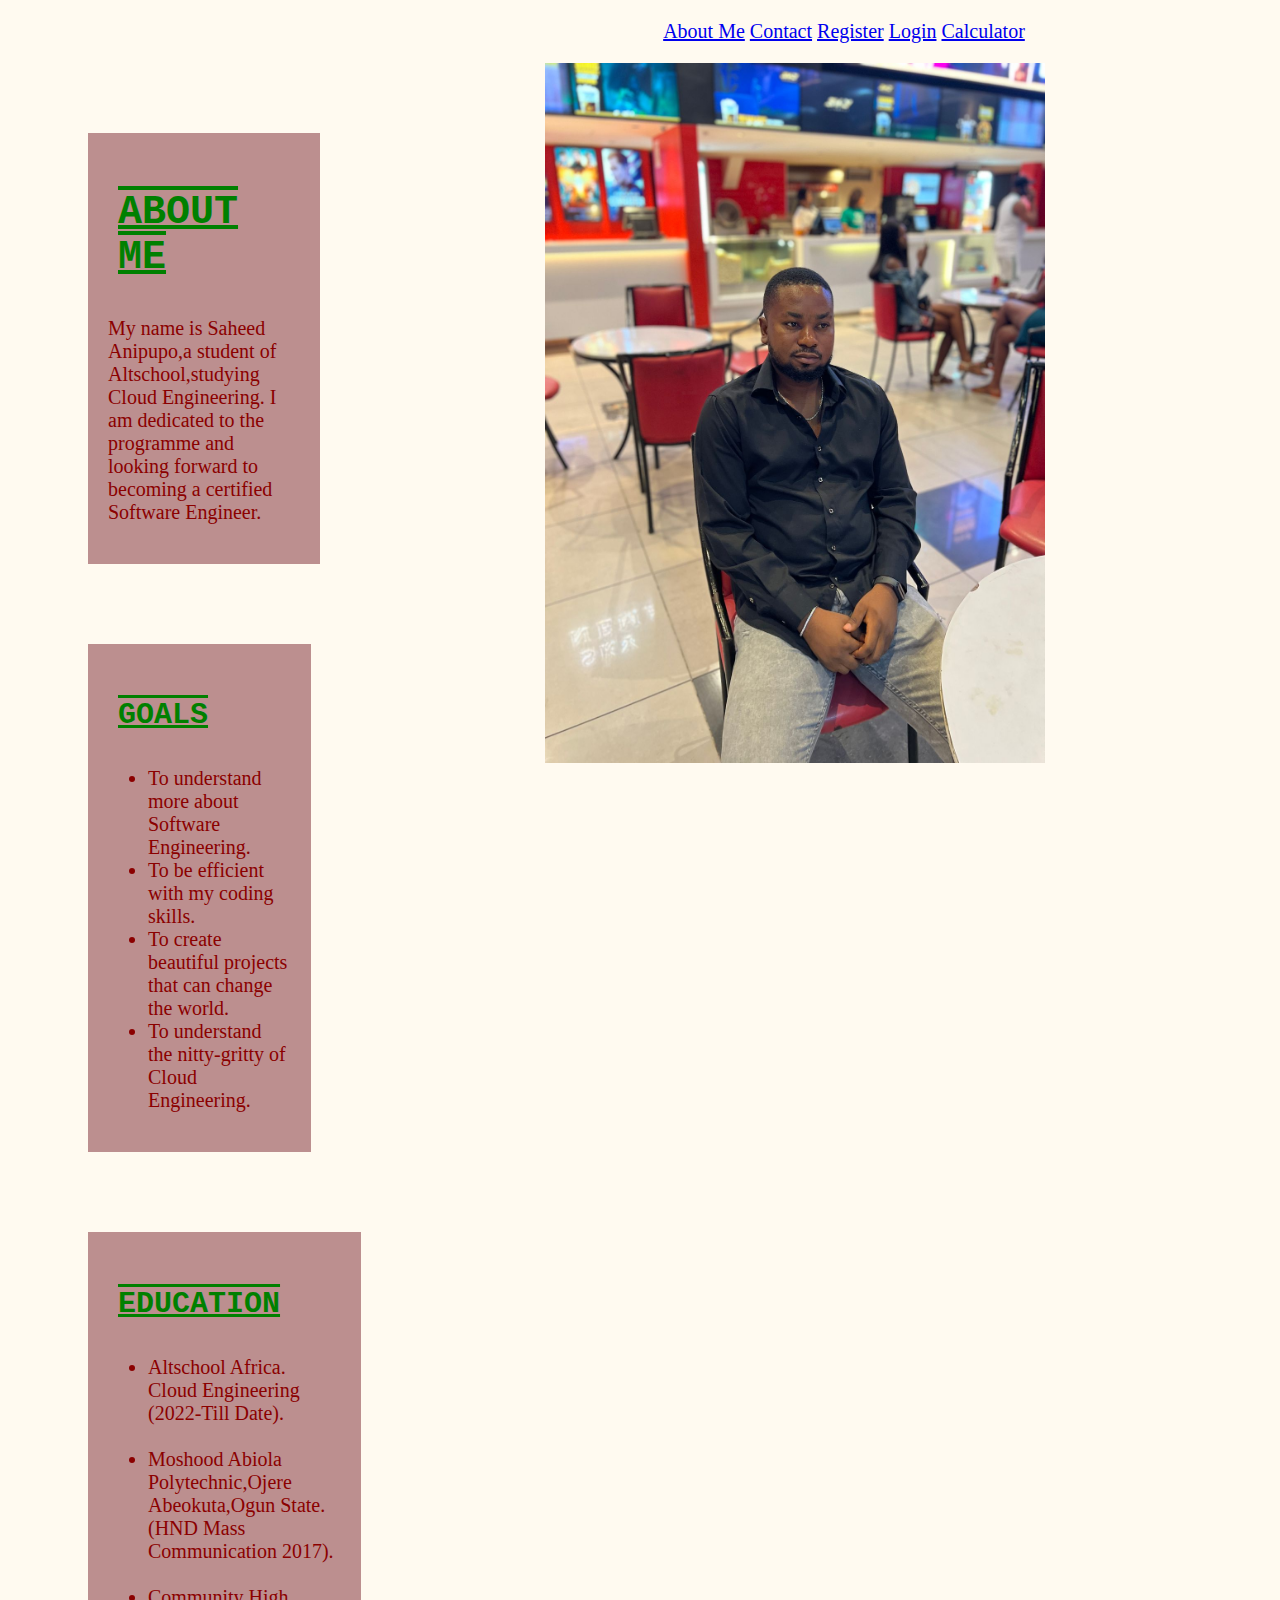
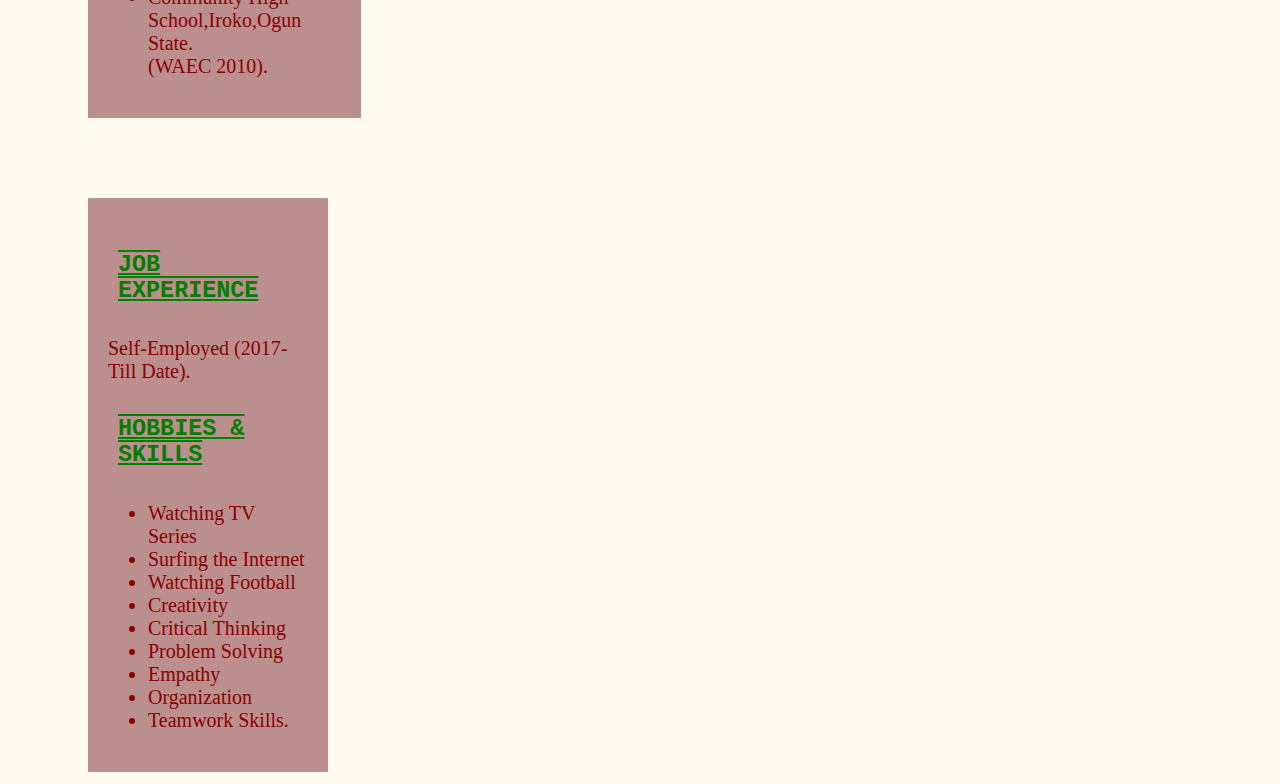
<file: index.html>
<!DOCTYPE html>
<html>

<head>
  <meta charset="utf-8">
  <meta name="viewport" content="width=device-width">
  <title>About Me</title>
  <link href="style.css" rel="stylesheet" type="text/css" />
  <nav>
  <a href="index.html">About Me</a>
  <a href="contact.html">Contact</a>
  <a href="register.html">Register</a>
  <a href="login.html">Login</a>
  <a href="calculator.html">Calculator</a> </nav>
</head>
<body>
  <img src="IMG_7861.jpg" width="500px" height="700px" alt="My Picture"> </img>
  <main class="container">
  <article class="box">
    <div class="text">
 <h1>ABOUT ME</h1>
    <p> My name is Saheed Anipupo,a student of Altschool,studying Cloud Engineering.
    I am dedicated to the programme and looking forward to becoming a certified Software Engineer.
</p> </div>
  </article> </main>
 <main class="container">
  <article class="box">
    <div class="text">     
<h2>GOALS</h2>
 <ul>
     <li>To understand more about Software Engineering.</li>
     <li>To be efficient with my coding skills.</li>
     <li>To create beautiful projects that can change the world.</li>
     <li>To understand the nitty-gritty of Cloud Engineering.</li>
 </ul> </div>
  </article> </main>
     <main class="container">
  <article class="box">
    <div class="text"> 
  <h2>EDUCATION</h2>
  <ul>
    <li>Altschool Africa.<br>
    Cloud Engineering (2022-Till Date).</li><br>
    <li>Moshood Abiola Polytechnic,Ojere Abeokuta,Ogun State.<br>
  (HND Mass Communication 2017).</li><br>
    <li>Community High School,Iroko,Ogun State.<br>
    (WAEC 2010).</li></ul>
</p> </div>
  </article> </main>
    <main class="container">
  <article class="box">
    <div class="text"> 
   <h3>JOB EXPERIENCE</h3>
  <p>Self-Employed (2017-Till Date).</p> 
  <h3>HOBBIES & SKILLS</h3>
  <ul>
    <li>Watching TV Series</li>
    <li>Surfing the Internet</li>
    <li>Watching Football</li>
    <li>Creativity</li>
    <li>Critical Thinking</li>
    <li>Problem Solving</li>
    <li>Empathy</li>
    <li>Organization</li>
    <li>Teamwork Skills.</li>
  </ul> </div>
  </article> </main>
 
</body>

</html>
</file>
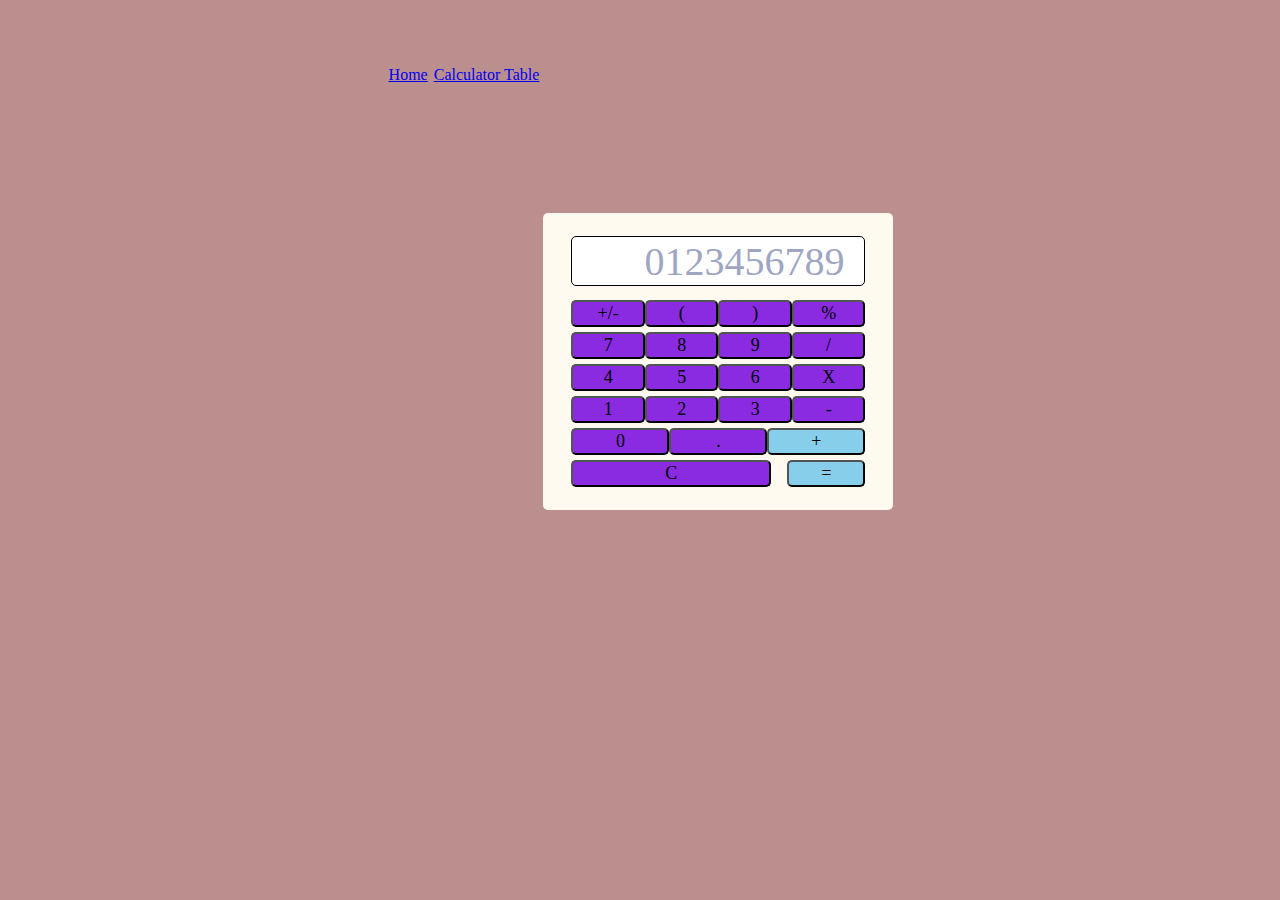
<file: calculator.html>
<!DOCTYPE html>
<html lang="en">
<head>
    <meta charset="UTF-8">
    <meta http-equiv="X-UA-Compatible" content="IE=edge">
    <meta name="viewport" content="width=device-width, initial-scale=1.0">
<link rel="stylesheet" href="calculator.css">
  <a href="index.html">Home</a>
  <a href="caltable.html">Calculator Table</a>
    <title>CALCULATOR</title>
</head>
<title> Calculator </title>
</head>
<body class="calculator_page">
 <div class="contains">
 <div class="input">
 <input type="text" placeholder="0123456789" value="0123456789"> </div>
 <div class="button-row">
 <button>+/-</button>
 <button>(</button>
 <button>)</button>
 <button>%</button> </div>
 
 <div class="button-row">
 <button>7</button>
 <button>8</button>
 <button>9</button>
 <button>/</button> </div>
 
 <div class="button-row">
 <button>4</button>
 <button>5</button>
 <button>6</button>
 <button>X</button> </div>
 
 <div class="button-row">
 <button>1</button>
 <button>2</button>
 <button>3</button>
 <button>-</button> </div>
 
 <div class="button-row">
 <button>0</button>
 <button>.</button>
 <button class="action">+</button> </div>
 
 <div class="button-row final-row">
 <button>C</button>
 <button class="action equal">=</button> </div>
 
</body>
</html>
</file>
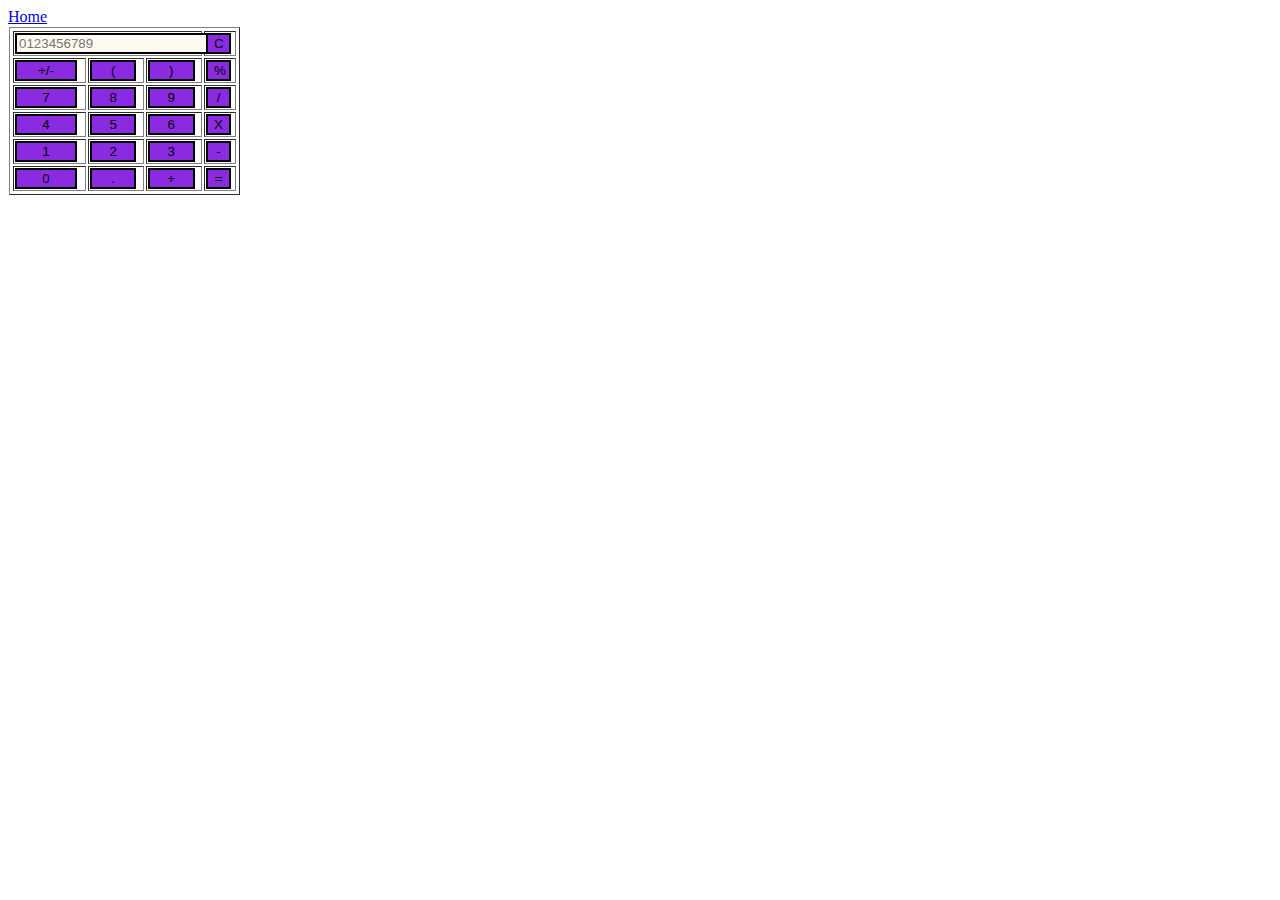
<file: caltable.html>
<!DOCTYPE html>
<html lang="en">
<head>
    <meta charset="UTF-8">
    <meta http-equiv="X-UA-Compatible" content="IE=edge">
    <meta name="viewport" content="width=device-width, initial-scale=1.0">
  <a href="index.html">Home</a>
    <title>CALCULATOR</title>
</head>
</head>
<style>
         table{
   		 margin: 1px;
    	 padding: 1px;
         font-family: "Trebuchet MS";
         }
         input[type="button"]
         {
         background-color:blueviolet;
         color: black;
         border: 2px solid black;
         width: 90%
         }
  
         input[type="text"]
         {
         background-color: floralwhite;
         border: 2px solid black ;
         width: 100%
         }
                
      </style>
<body>
<table border="1">
         <tr>
            <td colspan="3"><input type="text" placeholder="0123456789" id="result"/></td>
            <td><input type="button" value="C"> </td>
         </tr>
         <tr>
            <td><input type="button" value="+/-"/> </td>
            <td><input type="button" value="("/> </td>
            <td><input type="button" value=")"/> </td>
            <td><input type="button" value="%"/> </td>
         </tr>
         <tr>
            <td><input type="button" value="7"/> </td>
            <td><input type="button" value="8"/> </td>
            <td><input type="button" value="9"/> </td>
            <td><input type="button" value="/"/> </td>
         </tr>
         <tr>
            <td><input type="button" value="4"/> </td>
            <td><input type="button" value="5"/> </td>
            <td><input type="button" value="6"/> </td>
            <td><input type="button" value="X"/> </td>
         </tr>
         <tr>
            <td><input type="button" value="1"/> </td>
            <td><input type="button" value="2"/> </td>
            <td><input type="button" value="3"/> </td>
            <td><input type="button" value="-"/> </td>
         </tr>
         <tr>
            <td><input type="button" value="0"/> </td>
            <td><input type="button" value="."/> </td>
            <td><input type="button" value="+"/> </td>
            <td><input type="button" value="="/> </td>
         </tr>
</table>

</body>
</html>
</file>
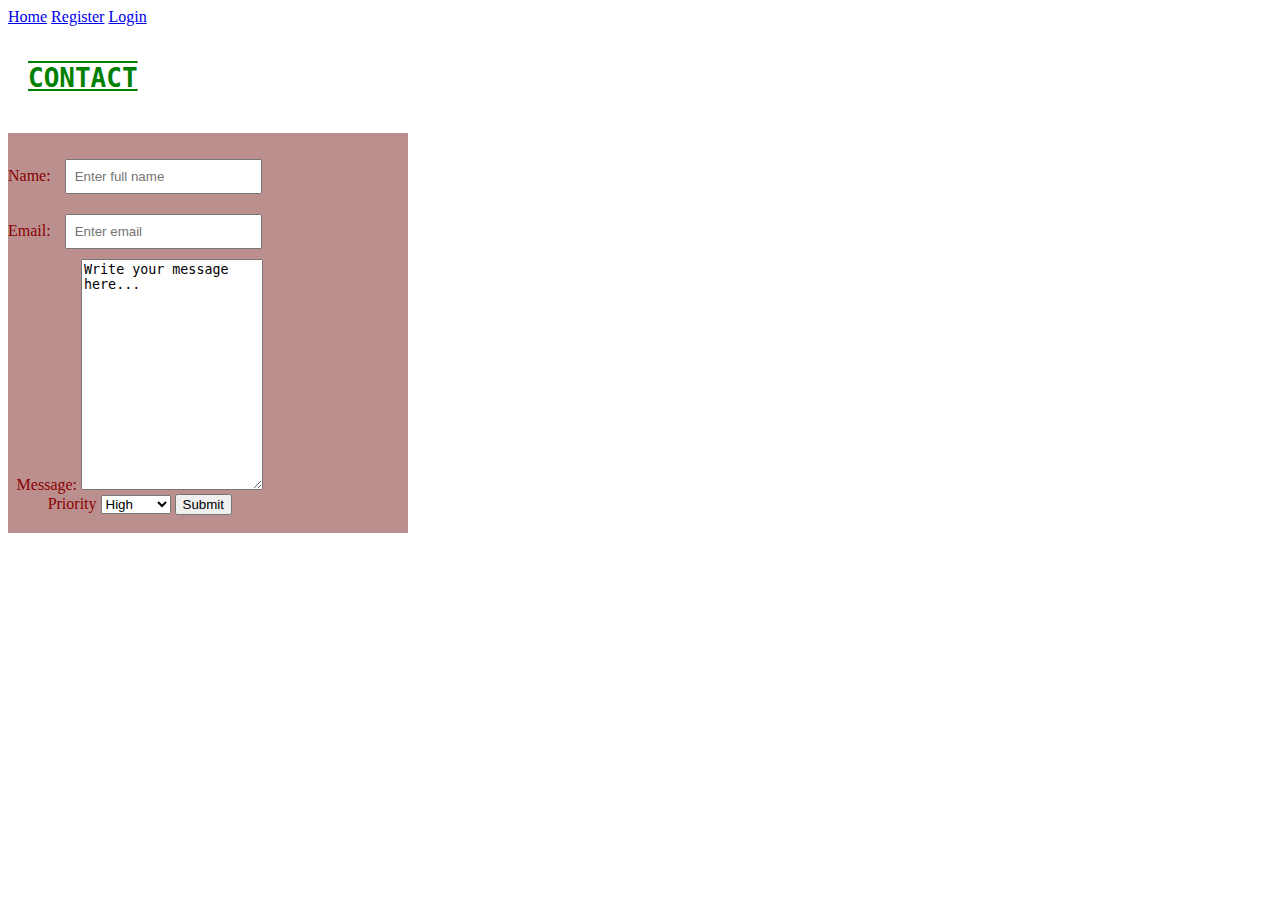
<file: contact.html>
<!DOCTYPE html>
<html>
<head>
   <meta charset="utf-8">
  <meta name="viewport" content="width=device-width">
    <title>Contact Page</title>
  <nav>
  <a href="index.html">Home</a>
  <a href="register.html">Register</a>
  <a href="login.html">Login</a> </nav>
</head>
  <style>
    input{
     margin: 10px;
     padding: 8px;
    }
    label{
      font-family: "Trebuchet MS";
      text-align: centre;
      color: darkred;
    }
    
    h1{
  color: green;
  text-decoration: underline overline;
  font-family: monospace;
  padding: 20px;
    }
    .container {
  display: flex;
  background: rosybrown;
  height: 400px;
  width: 400px;
  text-align: center;
  margin-top: 20px;
}
  </style>
<body>
    <h1>CONTACT</h1>
   <div class="container">
    <form method="get">
<p>
    <label>Name:</label>
    <input type="text" name="name" placeholder="Enter full name" required> <br>
    <label>Email:</label>
    <input type="email" name="email" placeholder="Enter email" required> <br>
    <label>Message:</label>
<textarea text="message" name="message" rows="15" column="50">Write your message here...</textarea> <br>
    

<label>Priority</label>
    <select>
    <option>High</option>
    <option>Medium</option>
    <option>Low</option>
</select>
<button>Submit</button>
</p>  </form>
  </div>
</body>
</html>
</file>
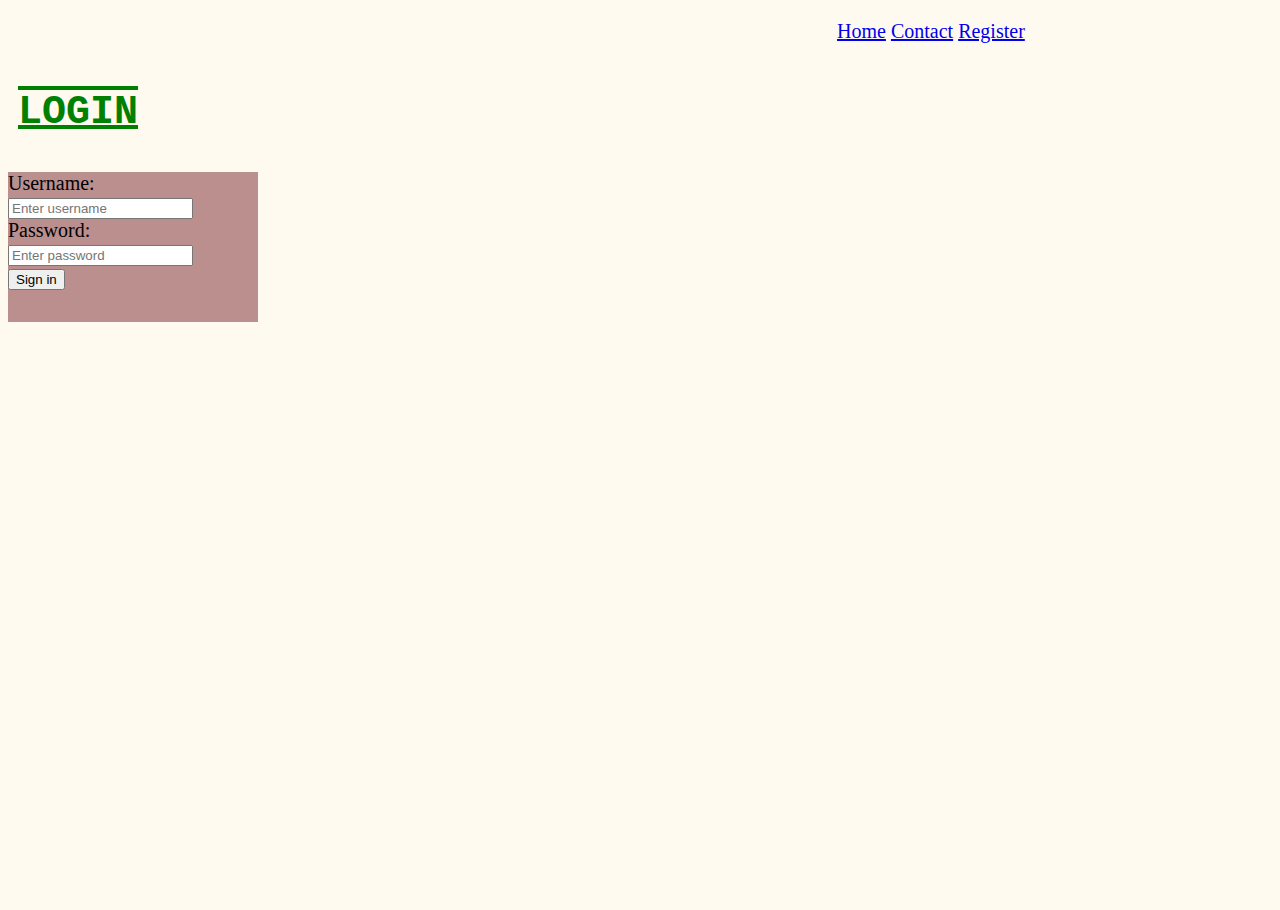
<file: login.html>
<!DOCTYPE html>
<html>
<head>
<title>Login Page</title>
  <link href="style.css" rel="stylesheet" type="text/css" />
  <nav>
  <a href="index.html">Home</a>
  <a href="contact.html">Contact</a>
  <a href="register.html">Register</a> </nav>
</head>
<body>
  
  <h1>LOGIN</h1>
  <div class="grandParentContaniner">
<div class="parentContainer">
	<form method="post">
		<label>Username:
			<input name="name" maxlength="12" placeholder="Enter username" required>
		</label> <br>
    <label>Password:
			<input type="password" placeholder="Enter password" maxlength="8" required>
		</label> <br>
		<input type="submit" value="Sign in">
	</form> </div>
</div>
</body>
</html>
</file>
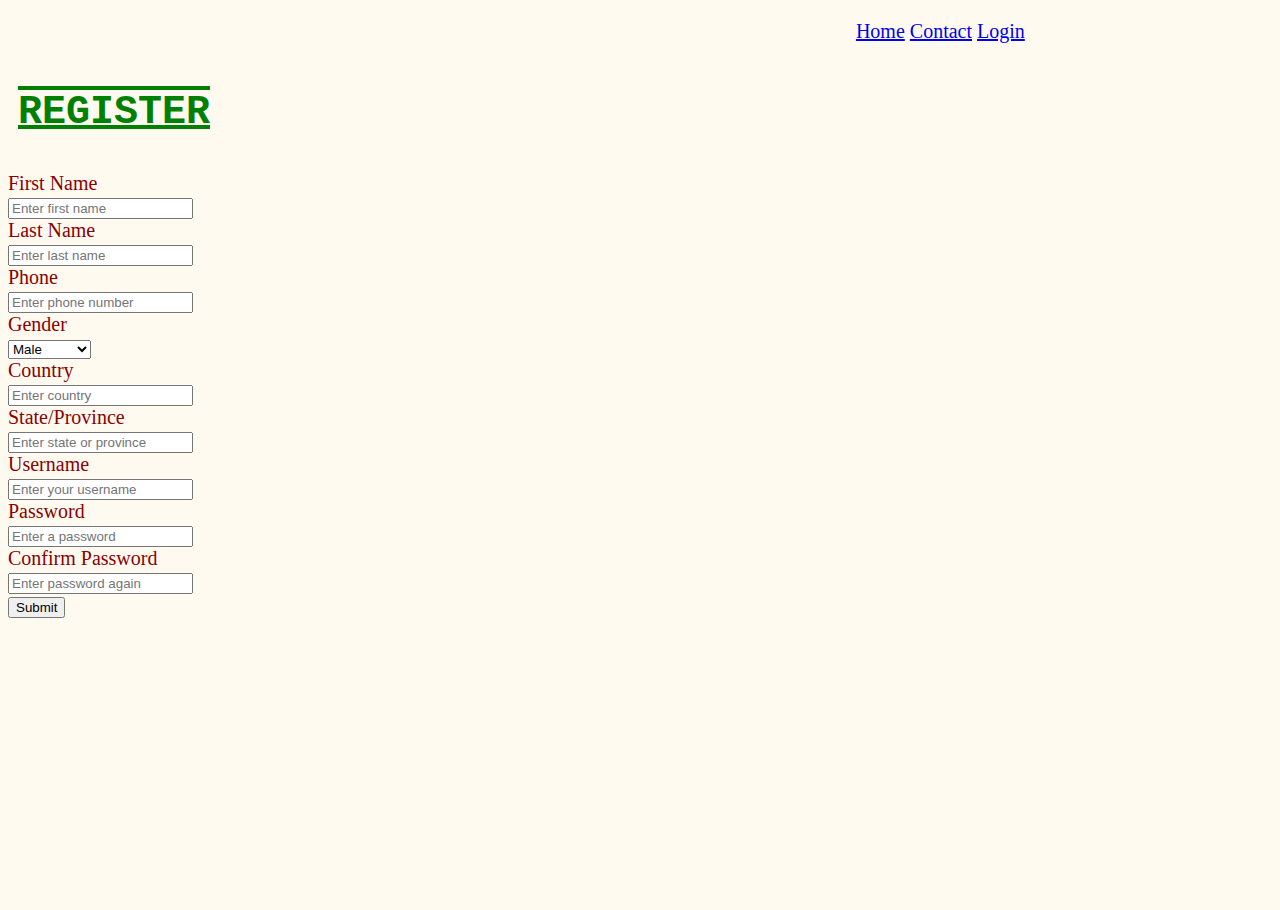
<file: register.html>
<!DOCTYPE html>
<html>
<head>
   <meta charset="utf-8">
  <meta name="viewport" content="width=device-width">
  <link href="style.css" rel="stylesheet" type="text/css" />
    <title>Register Page</title>
  <nav>
  <a href="index.html">Home</a>
  <a href="contact.html">Contact</a>
  <a href="login.html">Login</a> </nav>
</head>
<body>
    <h1>REGISTER</h1>
    <form method="post">
<p>
    <label>First Name</label> <br>
    <input type="text" name="first name" placeholder="Enter first name" required> <br>
    <label>Last Name</label> <br>
    <input type="text" name="last name" placeholder="Enter last name" required><br>
    <label>Phone</label> <br>
    <input type="text" name="phone number" placeholder="Enter phone number" required><br>
    <label>Gender</label> <br>
    <select>
      <option>Male</option>
      <option>Female</option>
      <option>Not to say</option>
    </select><br>
    <label>Country</label> <br>
    <input type="text" name="country" placeholder="Enter country" required> <br>
    <label>State/Province</label> <br>
    <input type="text" name="state or province" placeholder="Enter state or province"
 required> <br>
    <label>Username</label> <br>
    <input type="text" name="username" placeholder="Enter your username" maxlength="15" required> <br>
    <label>Password</label> <br>
    <input type="password" name="password" placeholder="Enter a password" maxlength="8" required> <br>
    <label>Confirm Password</label> <br>
    <input type="password" name="confirm password" placeholder="Enter password again" maxlength="8" required> <br>

      
<button>Submit</button>
</p>
    </form> 
</body>
</html>
</file>
<file: style.css>
html,body {
  height: 100%;
  width: 90%;
  background: floralwhite;
  background-size: contain;
  color: black;
  text-align: centre;
  font-size: 20px;
}
img {
  float: right;
  border: 5px black;
  margin: 0px 0px 15px 20px;
}
p,ol,ul{
  font-family: "Trebuchet MS";
  text-align: centre;
  color: darkred;
}
nav{
  text-align: right;
  margin: 10px;
  padding: 10px;
}

nav a:hover{
  color: indianred;
  background: peachpuff;
  border: 5px solid ghostwhite;
}
h1,h2,h3{
  color: green;
  text-decoration: underline overline;
  font-family: monospace;
  padding: 10px;
}
.grandParentContaniner{
		display:flex; 
    height: 150px;
    width: 250px;
  background:rosybrown;
	}

	.parentContainer{
		display:table-cell; 
    
	}	

  .container {
    display: flex;
    width: 100px;
    margin: 80px;
    align-content: center;
  } 
  .box .text {
    background: rosybrown;
    width: 100%;
    padding: 20px 20px;
    }
</file>
<file: calculator.css>
body {
    display: block;
    margin: 10px;
    padding: 5px;
}

* {
    margin: 1px;
    padding: 2px;
    box-sizing: border-box;
    font-family: "Trebuchet MS";
}

.contains {
    margin-top: 50px;
    max-width: 700px;
    width: 100%;
    background: floralwhite;
    padding: 20px 25px;
    border-radius: 5px;
    height: fit-content;
    }
    
    .calculator_page .contains {
    max-width: 350px;
    margin-top: 150px;
    animation: fadeIn2 2s;
}

.calculator_page {
    display: flex;
    padding-top: 50px;
    padding-bottom: 50px;
    justify-content: center;
    background: rosybrown;
    background-attachment: fixed;
    }

.input {
    display: flex;
    flex-direction: column;
    gap: 10px;
    margin-bottom: 10px;
    flex: 1;
    }
    
  .calculator_page .input input {
    height: 50px;
    padding: 20px;
    text-align: right;
    border:  1px solid black;
    border-radius: 5px;
    font-weight: 100;
    font-size: 40px;
    color: #9fa6c4;  
    }
    
    input {
    writing-mode: horizontal-tb !important;
    text-rendering: auto;
    color: -internal-light-dark(black, white);
    letter-spacing: normal;
    word-spacing: normal;
    line-height: normal;
    text-transform: none;
    text-indent: 0px;
    text-shadow: none;
    display: inline-block;
    text-align: start;
    appearance: auto;
    cursor: text;
    background-color: -internal-light-dark(rgb(255, 255, 255), rgb(59, 59, 59));
    margin: 0em;
    padding: 1px 2px;
    border-width: 2px;
    border-style: inset;
    border-color: -internal-light-dark(rgb(118, 118, 118), rgb(133, 133, 133));
    border-image: initial;
}

button {
    width: 200px;
    outline: none;
    border: none;
    font-size: 18px;
    font-weight: 500;
    border-radius: 5px;
    transition: 0.5s;
    margin-top: 40px;
    appearance: auto;
    writing-mode: horizontal-tb !important;
    text-rendering: auto;
    color: buttontext;
    letter-spacing: normal;
    word-spacing: normal;
    line-height: normal;
    text-transform: none;
    text-indent: 0px;
    text-shadow: none;
    display: inline-block;
    text-align: center;
    align-items: flex-start;
    cursor: default;
    box-sizing: border-box;
    background-color: blueviolet;
    margin: 0em;
    padding: 1px 6px;
    border-width: 2px;
    border-style: outset;
    border-color: buttonborder;
    border-image: initial;
    }
.calculator_page .button-row {
    display: flex;
    justify-content: right;
    margin: 1px;
}    

.calculator_page .equal {
    flex: 1;
}
.calculator_page .action {
    background: skyblue;
}

.calculator_page .final-row {
    gap: 16px;
}    
div {
    display: block;
}
</file>
